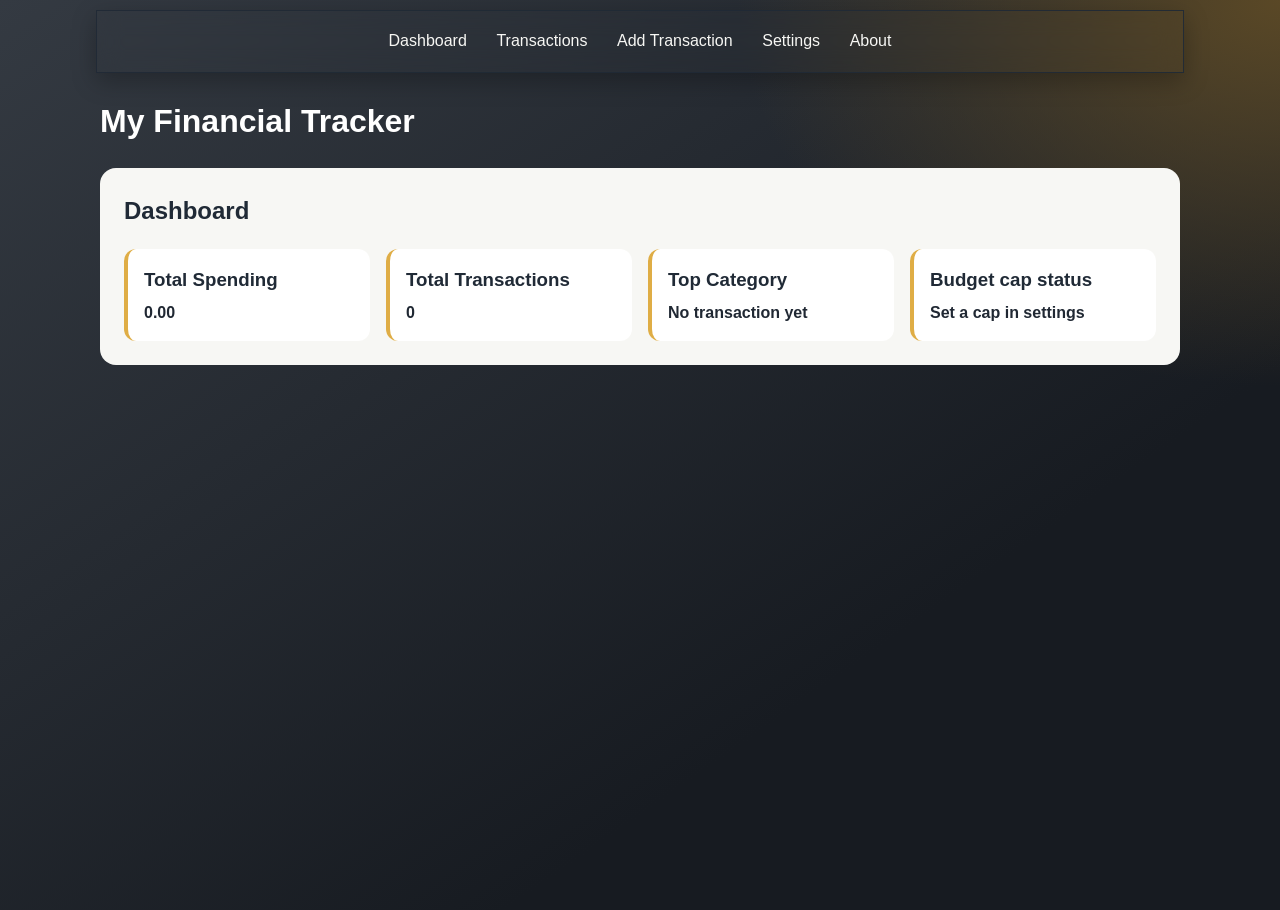
<file: index.html>
<!DOCTYPE html>
<html lang="en">
    <head>
        <meta charset="UTF-8">
        <meta name="viewport" content="width=device-width, initial-scale=1.0">
        <link rel="stylesheet" href="style.css">
        <script src="script.js" defer></script>
        <title> My Financial Tracker</title>
    </head>
    <body>
        <header>
            <nav>
                <ul>
                    <li><a href="#dashboard">Dashboard</a></li>
                    <li><a href="#transactions">Transactions</a></li>
                    <li><a href="#add-transaction">Add Transaction</a></li>
                    <li><a href="#settings">Settings</a></li>
                    <li><a href="#About">About</a></li>
                </ul>
            </nav>
        </header>
        <main tabindex="-1" id="main-content">
            <h1 id="page-title"> My Financial Tracker</h1>
            <section id="dashboard">
                <h2> Dashboard </h2>
                <div class="summary" aria-live="polite">
                    <div class=" summary-card">
                        <h3>Total Spending </h3>
                        <output>0.00</output>
                    </div>
                    <div class="summary-card">
                        <h3>Total Transactions</h3>
                        <output>0</output>
                    </div>
                    <div class="summary-card">
                        <h3>Top Category</h3>
                        <output>No transaction yet</output>
                    </div>
                    <div class="summary-card">
                        <h3>Budget cap status</h3>
                        <output>Set a cap in settings</output>
                    </div>
                </div>
            </section>
            <section id="transactions">
                <h2>Transactions</h2>
                <table>
                    <thead>
                        <tr>
                            <th scope="col">Date</th>
                            <th scope="col">Category</th>
                            <th scope="col">Description</th>
                            <th scope="col">Amount</th>
                            <th scope="col">Actions</th>
                        </tr>
                    </thead>
                    <tbody></tbody>
                </table>
            </section>
            <section id="add-transaction">
                <h2>add Transaction</h2>
                <form id="transaction-form">
                    <label for="date">date</label>
                    <input type="date" id="date" name="date" required>
                    <label for="Category"> Category</label>
                    <input type="Text" id="Category" name="Category" required>
                    <label for="Description">Description</label>
                    <input type="text" id="Description" name="Description" required>
                    <label for="Amount">Amount</label>
                    <input type="Number" id="Amount" name="Amount" step="0.01" min="0" required>
                    <button type="submit">Add transaction</button>
                </form>
            </section>
            <section id="settings">
                <h2>Settings</h2>
                <form id="setting-form">
                    <label for="BudgetPeriod">Month and year</label>
                    <input type="month" id="BudgetPeriod" name="BudgetPeriod" required>
                    <label for="BudgetCap">Budget Cap</label>
                    <input type="number" id="BudgetCap" name="BudgetCap" step="0.01" min="0" required>
                    <button type="submit">Save Budget Cap</button>
                    <p id="setting-message" role="status" aria-live="polite"></p>
                </form>
            </section>
            <section id="About">
                <h2>About</h2>
                <p><strong>Welcome To Your Financial Tracker!</strong><br>
                The tracker helps you to manage the expenses you make daily by recording them.</p>
            </section>
        </main>
    </body>
</html>
</file>
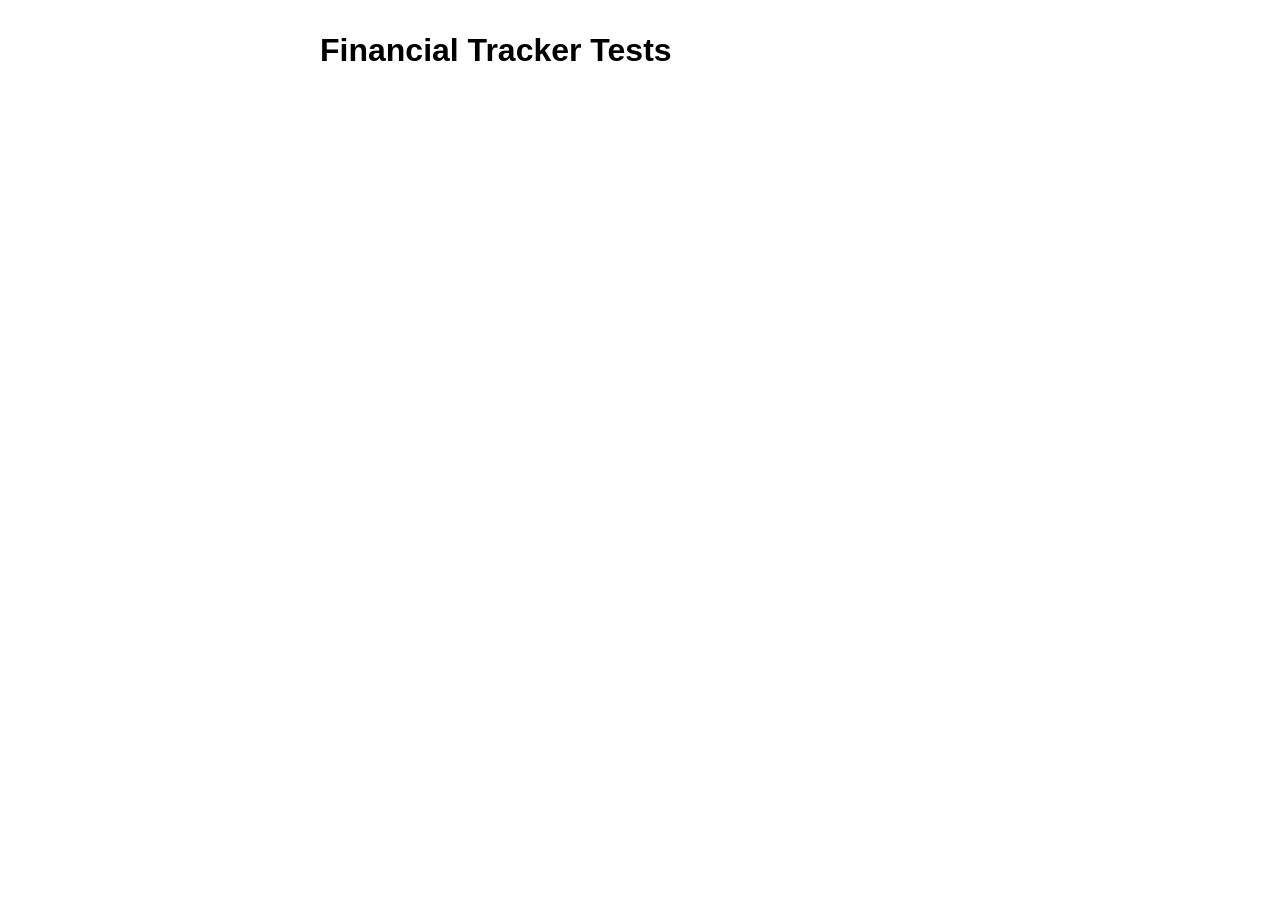
<file: tests.html>
<!DOCTYPE html>
<html lang="en">
    <head> 
        <meta charset="UTF-8">
        <meta name="viewport" content="width=device-width, initial-scale=1.0">
        <title>Financial Tracker Test</title>
        <style>
            body{
                font-family: Arial, sans-serif;
                max-width: 40rem;
                margin: 2rem auto;
                padding: 0 1rem;
            }
            .pass {
                color: #1a7f37;
            }
            .fail {
                color: #c62828;
                font-weight: 700;
            }
            #summary {
                font-size: 1.2rem;
                font-weight: 700;
                margin-bottom: 1rem;
            }
        </style>
    </head>
    <body>
        <h1>Financial Tracker Tests</h1>
        <p id="summary"></p>
        <ul id="results"></ul>

        <script>
            const patterns = {
                date: /^\d{4}-\d{2}-\d{2}$/,
                amount:/^\d+(\.\d{1,2})?$/,
                category:/^[A-Za-z0-9.,'&()-]{1,40}$/,
                description:/^[A-Za-z0-9 ., '&()!?-]{1,60}$/
            };

            const tests = [
                { field: "date", good:["2029-10-28","2025-01-05"], bad: ["28-10-2026","2026/10/28","2026-1-5","" ]},
                {field: "amount", good: ["12","12.5","12.50"], BAD:["-5","12.567","1.E3","abc",".50",""]},
                {field:"category",good:["food","Rent & Bills", "Gym(monthly)"], bad:["Food@Home","<script>",""]},
                {field: "description", good:["lunch at cafe!","Bus fare, Return"], bad:["lunch $2", "50% off",""]}
            ];

            const list = document.querySelector("#results");
            let passed = 0;
            let total = 0;

            function check(filed, value, shouldMatch){
                const result = patterns[field].test(value);
                const ok = result === shouldMatch;
                total++;
                if(ok)passed++;

                const li = document.createElement("li");
                l.className = ok? "pass" : "fail";
                li.textContent = (ok ? "PASS" :"FAIL") + "-" + field + ":\"" + value + "\" should" + (shouldMatch ? "match" : "not match");
                list.appendChild(li);
            }

            for (const t of tests) {
                t.good.forEach(value => check(t.field, value, true));
                t.bad.forEach(value => check(t.field, value, false));
            }

            document.querySelector("#summary").textContent = passed + "of" + total + " test passed";
        </script>
    </body>
</html>
</file>
<file: style.css>
:root {
    --dark: #171b21;
    --navy: #202a36;
    --gold: #dfad45;
    --ink: #202833;
    --paper: #f7f7f4;
    --line: #dedfdc;
}

*{
    box-sizing: border-box;
}

body {
    min-height: 100vh;
    margin: 0;
    color: var(--ink);
    font: 1rem/1.55 Arial,sans-serif;
    background:
        radial-gradient(ellipse at top right, #5a4826 0, transparent 30%),
        linear-gradient(145deg, #343a42, var(--dark) 70%);
}

header {
    position: sticky;
    top: .6rem;
    z-index: 5;
    width: min(68rem, calc(100% - 2rem));
    margin: .6rem auto 1.5rem;
    border: 1px solid #202a36ef;
    box-shadow: 0 8px 24px #0004;
    backdrop-filter: blur(12px);
}

nav ul {
    display: flex;
    flex-wrap: wrap;
    justify-content: center;
    gap: .25rem;
    margin: 0;
    padding: .6rem;
    list-style: none;
}

nav a {
    display: block;
    padding: .55rem .8rem;
    border-radius: 999px;
    color: var(--paper);
    text-decoration: none;
}

nav a:hover {
    background: var(--gold);
    color: var(--dark);
}

main{
    max-width: 70rem;
    margin: auto;
    padding: 0 1.25rem 3rem;
}

h1 {
    color: white;
}

section {
    margin: 1.25rem 0;
    padding: 1.5rem;
    background: var(--paper);
    border-radius: 1rem;
}

h2,
h3,
label {
    color: var(--navy);
}

h2{
    margin-top: 0;
}

.summary{
    display: grid;
    grid-template-columns: repeat(auto-fit, minmax(13rem, 1fr));
    gap: 1rem;
}

.summary-card {
    padding: 1rem;
    background: white;
    border-left: 4px solid var(--gold);
    border-radius: .75rem;
}

.summary-card h3 {
    margin: 0 0 .4rem;
}

form {
    display: grid;
    gap: .6rem;
}
 
label,
output {
    font-weight: bold;
}

input,
button {
    padding: .7rem;
    border: 1px solid var(--line);
    border-radius: .5rem;
    font: inherit;
}

button {
    background: var(--navy);
    color: white;
    cursor: pointer;
}

button:hover {
    background: var(--gold);
    color: var(--dark);
}

table {
    width: 100%;
    border-collapse: collapse;
}

th, 
td{
    padding: .8rem;
    border-bottom: 1px solid var(--line);
    text-align: left;
}

th {
    background: var(--navy);
    color: white;
}

main > section {
    display: none;
}

main > section:target,
main:not(:has(:target)) > #dashboard {
    display: block;
}

:focus-visible {
    outline: 3px solid var(--gold);
    outline-offset: 3px;
}

@media (max-width: 40rem) {
    main {
        padding-right: 1rem;
        padding-left: 1rem;
    }

    section {
        padding: 1rem;
    }

    table {
        font-size: .9rem;
    }

    th,
    td {
        padding: .5rem;
    }
}
</file>
